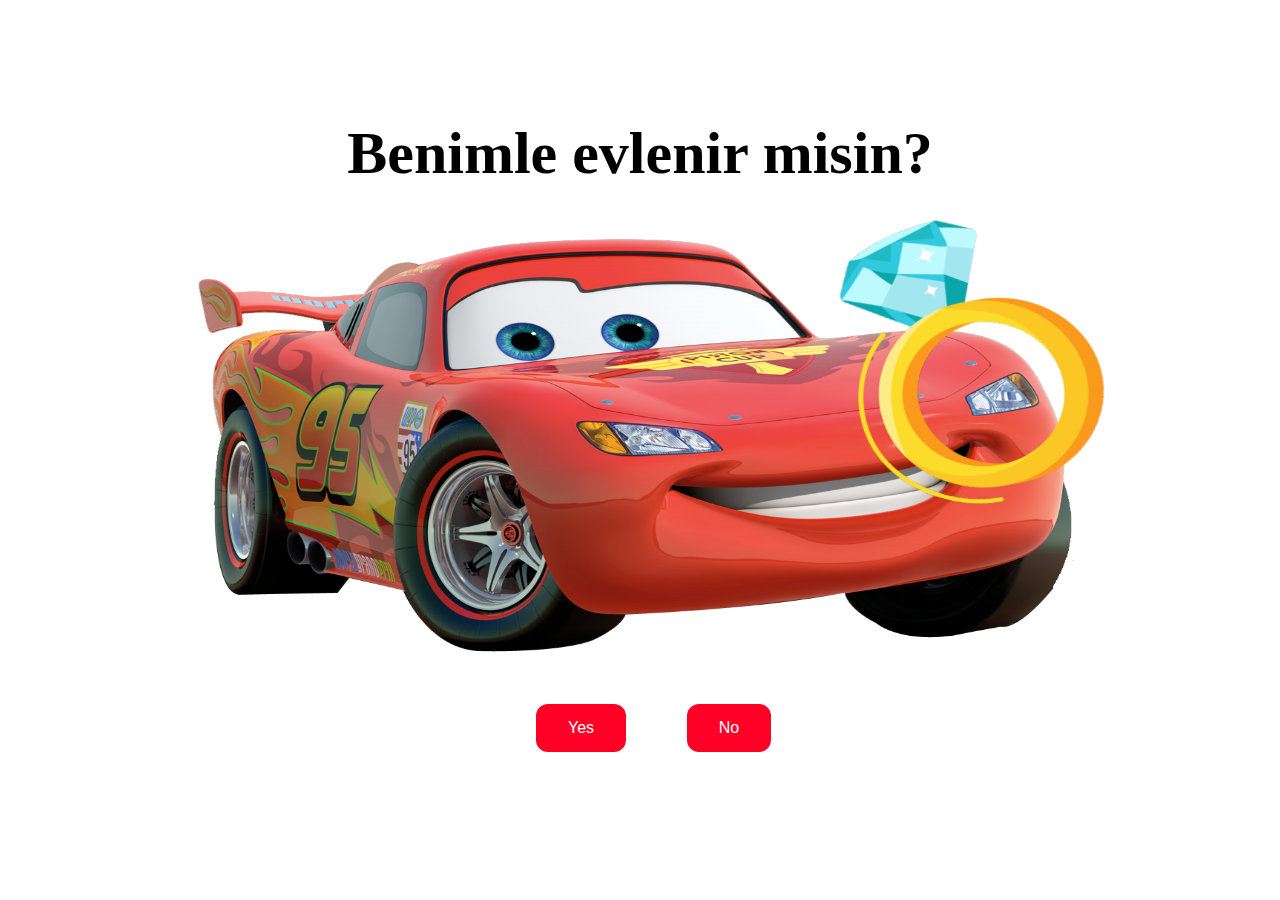
<file: index.html>
<!DOCTYPE html>
<html lang="en">
<head>
    <title>Will you marry me Sally?</title>
    <link rel="stylesheet" href="style.css">
</head>
<body>
    <div class="container">
        <div class="header">
        <h1>Benimle evlenir misin?</h1>
        </div>
        
        <div class="img">
            <img src="mcqueen1.png" height="500" width="1000px" alt="simsek_mcqueen1">
        </div>

        <div class="button">
            <button class="btn" id="yesButton" onclick="nextPage()">Yes</button>
            <button class="btn" id="noButton" onmouseover="moveButton()" onclick="moveButton()">No</button>

            <script>
                function nextPage() {
                    window.location.href = "kacov.html";
                }

                function moveButton() {
                    var x = Math.random() * (window.innerWidth - document.getElementById('noButton').offsetWidth) - 85;
                    var y = Math.random() * (window.innerHeight - document.getElementById('noButton').offsetHeight) - 48;
                    document.getElementById('noButton').style.left = `${x}px`;
                    document.getElementById('noButton').style.top = `${y}px`;
                }
            </script>
        </div>
    </div>
    </div>
</body>
</html>
</file>
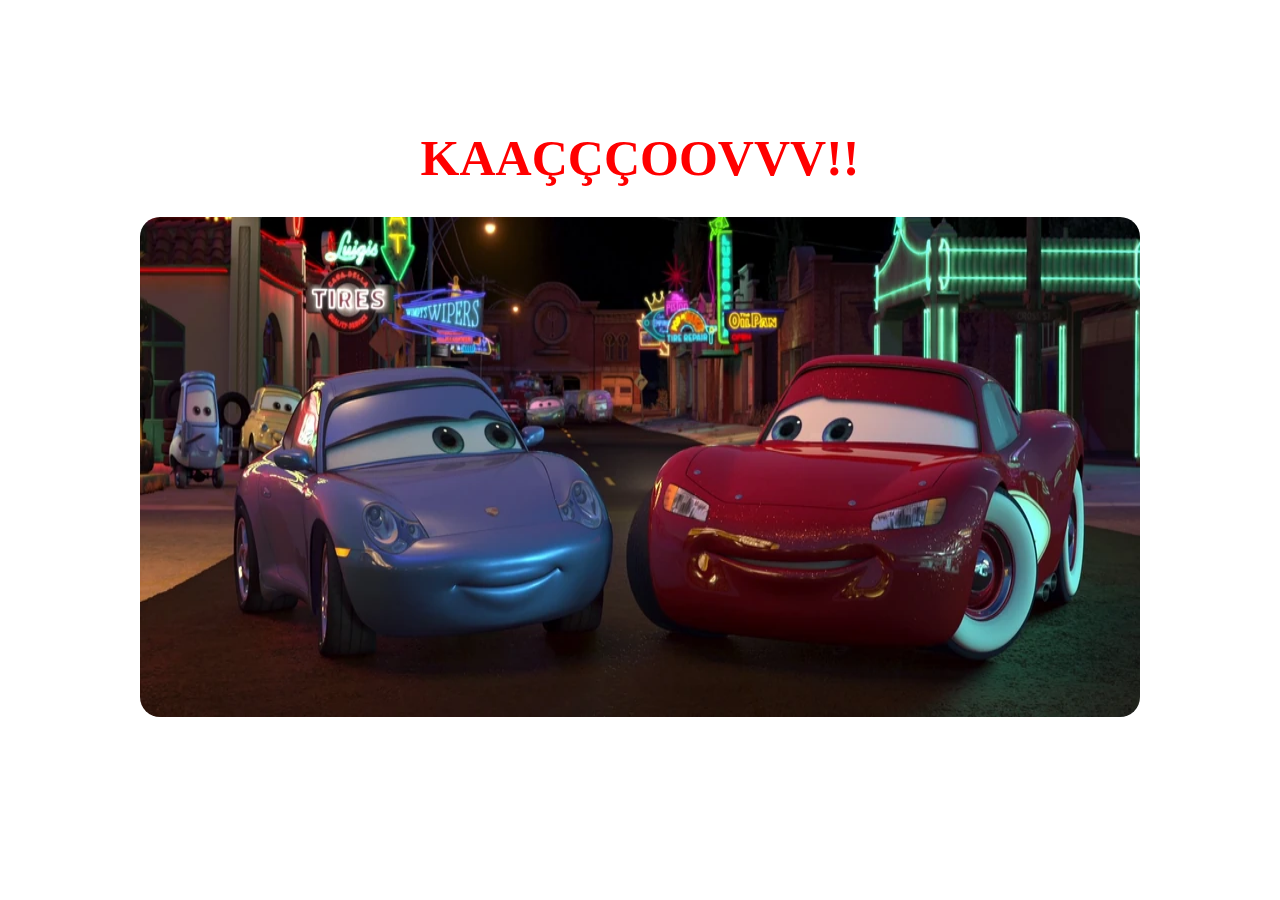
<file: kacov.html>
<html lang="en">
    <head>
        <link rel="stylesheet" href="main.css">
        <title>KAAAÇÇÇÇOOVVV!!</title>
    </head> 
    <body>
        <div class="container">
            <div >
                <h1 class = "text">KAAÇÇÇOOVVV!!</h1>
            </div>
            <div class="container">
                <img src="mcqueen2.webp" width="1000" height="500" alt="simsek_mcqueen2">
            </div>
        </div>
    </body> 
</html>
</file>
<file: style.css>
body{
    display: flex;
    justify-content: center;
    align-items: center;
    display: flex;
    height: 90vh;
    background-color: #ffffff;
}

#yesButton {
    position: absolute;
    margin-right: 150px;
}

#noButton {
    position: absolute;
    margin-left: 150px;
    transition: 0.5s;
}

h1{
    text-align: center;
    margin-top: 20px;
    margin-bottom: 0px;
    font-family: 'Nunito';
    font-size: 60px;
    font-weight: bold;
    color: rgb(0, 0, 0);
  
}

.button{
    display: flex;
    flex-direction: row;
    justify-content: center;
    align-items: center;
    margin-top: 40px;
    margin-left: 30px;
}

.btn {
    background-color: #ff0026;
    color: white;
    padding: 15px 32px;
    text-align: center;
    display: inline-block;
    font-size: 16px;
    margin: 4px 2px;
    cursor: pointer;
    border: none;
    border-radius: 12px;
    transition: background-color 0.3s ease;
}

img{
    display: flex;
    justify-content: center;
    align-items: center;

}
</file>
<file: main.css>
body {
    display: flex;
    justify-content: center;
    align-items: center;
    height: 90vh;
    background-color:#ffffff;
    
}

.text {
    font-family: 'Sans-serif';
    font-size: 50px;
    font-weight: bold;
    color: rgb(255, 0, 0);
    text-align: center;
    margin-top: 20px;
    margin-bottom: 30px;
}

img {
    display: flex;
    justify-content: center;
    align-items: center;
    border-radius: 20px;
}
</file>
